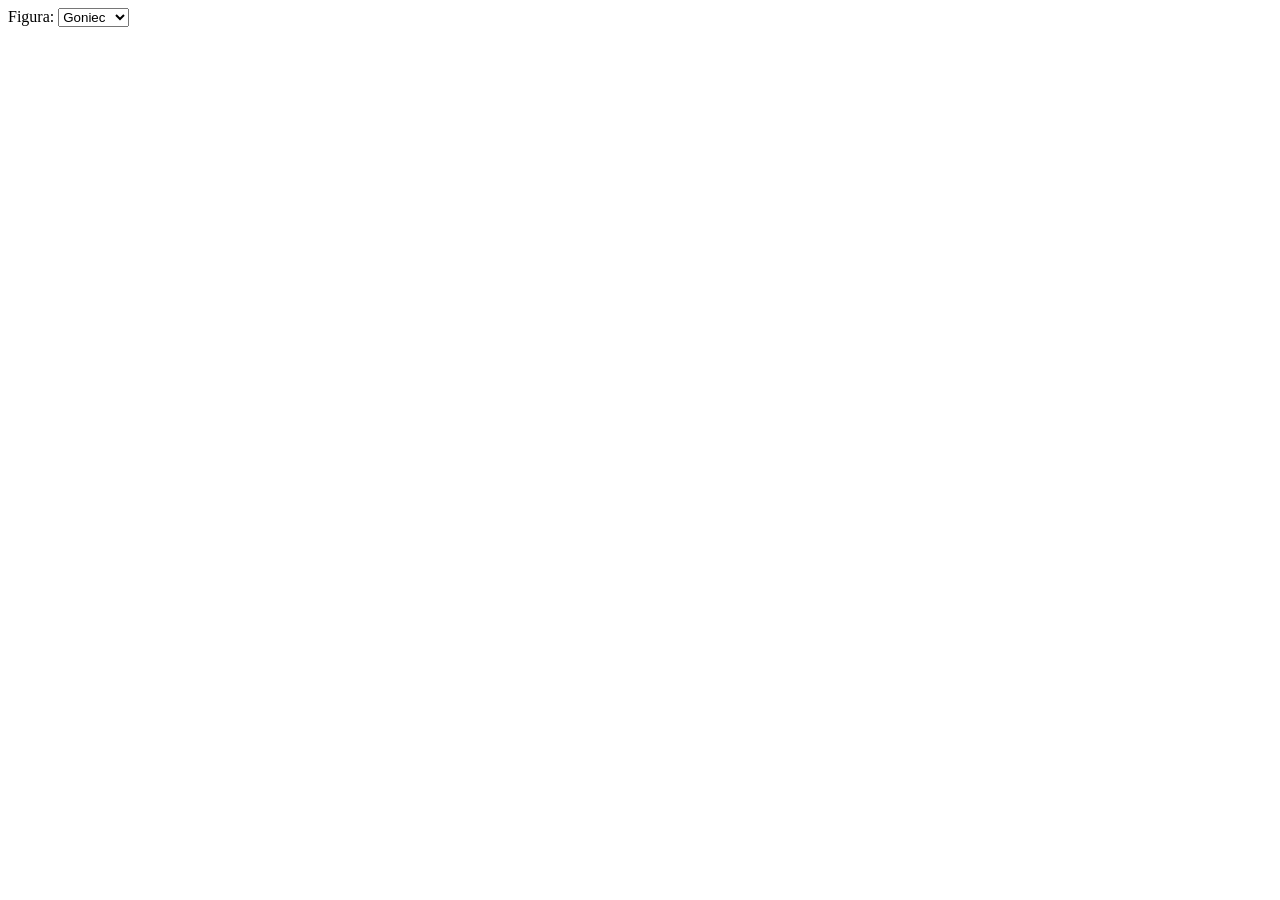
<file: index.html>
<!doctype html>
<html lang="pl">
  <head>
    <meta charset="UTF-8" />
    <meta name="author" content="Tomasz Gądek" />

    <title>at chess</title>

    <link
      rel="stylesheet"
      href="https://tgadek.pl/app/nisp-chess-library/style.css"
    />
  </head>

  <body id="0_0">
    <label for="chess">Figura:</label>

    <select id="chess">
      <option value="KING">Król</option>
      <option value="QUEEN">Królowa</option>
      <option value="ROOK">Wieża</option>
      <option value="BISHOP" selected="selected">Goniec</option>
      <option value="KNIGHT">Konik</option>
      <option value="PAWN">Pionek</option>
    </select>

    <script type="text/javascript" src="Bishop.js"></script>
    <script type="text/javascript" src="King.js"></script>
    <script type="text/javascript" src="Knight.js"></script>
    <script type="text/javascript" src="Pawn.js"></script>
    <script type="text/javascript" src="Queen.js"></script>
    <script type="text/javascript" src="Rook.js"></script>
    <script
      type="text/javascript"
      src="https://tgadek.pl/app/nisp-chess-library/init.js"
    ></script>
  </body>
</html>
</file>
<file: nisp_chess/style2.css>
#figure img {
  display: block;
  width: 48px;
  height: 48px;
  object-fit: contain;
}
</file>
